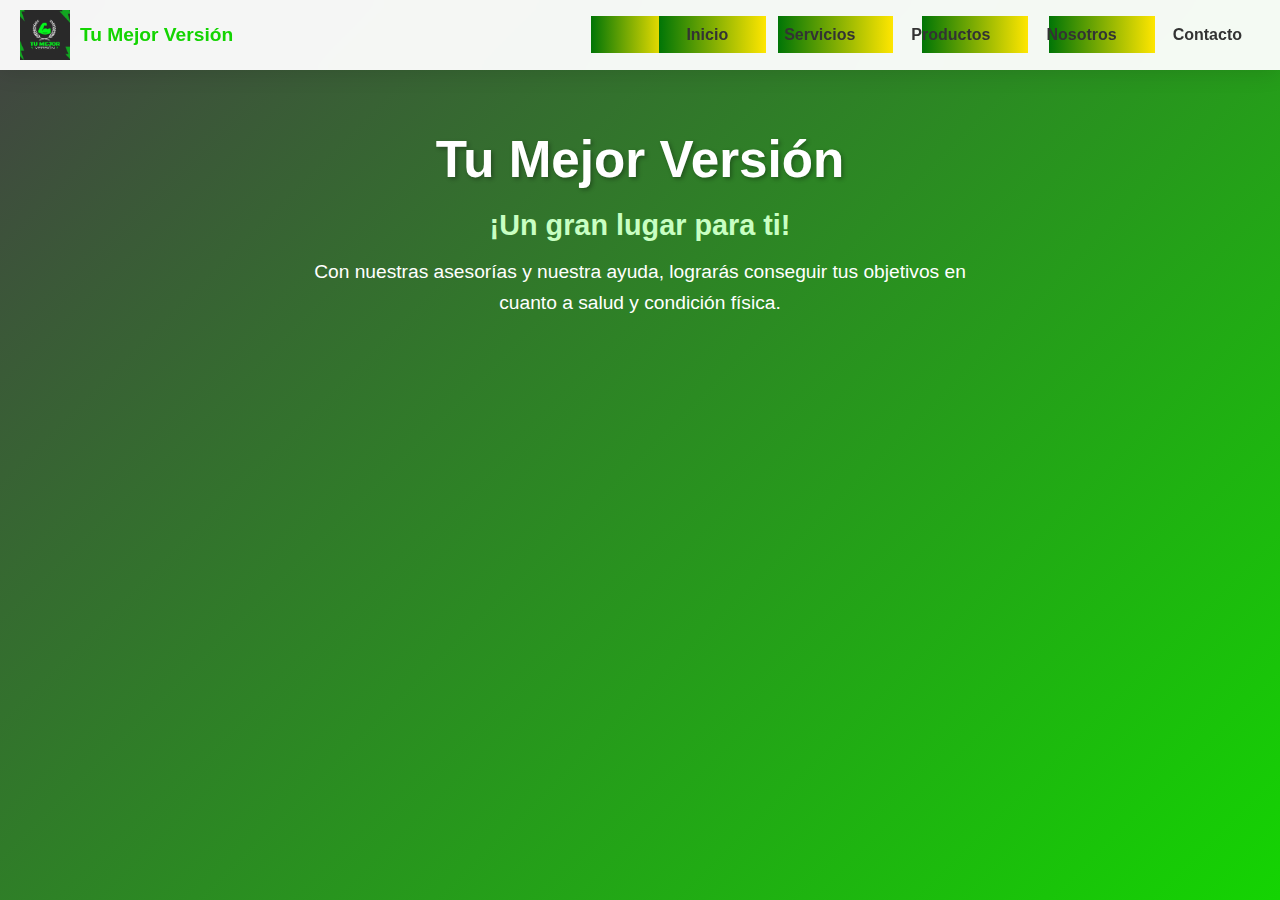
<file: index.html>
<!DOCTYPE html>
<html lang="es">
<head>
    <meta charset="UTF-8">
    <meta name="viewport" content="width=device-width, initial-scale=1.0">
    <link rel="stylesheet" href="estinde.css">
    <title>Tu mejor Versión</title>
    <link rel="icon" type="image/x-icon" href="logo.png">
</head>
<body>

    <!-- NAV CON LOGO -->
    <nav>
        <div class="logo">
            <img src="logo.png" alt="Logo Tu Mejor Versión">
            <span>Tu Mejor Versión</span>
        </div>
        <div class="menu-container">
            <ul class="menu">
                <li><a href="inicio">Inicio</a></li>
                <li><a href="servicios">Servicios</a></li>
                <li><a href="productos">Productos</a></li>
                <li><a href="nosotros">Nosotros</a></li>
                <li><a href="contacto.html">Contacto</a></li>

                
            </ul>
        </div>
    </nav>

    <!-- CONTENIDO PRINCIPAL -->
    <div class="content" id="inicio">
        <h1>Tu Mejor Versión</h1>
        <h2>¡Un gran lugar para ti!</h2>
        <p>Con nuestras asesorías y nuestra ayuda, lograrás conseguir tus objetivos en cuanto a salud y condición física.</p>
    </div>

</body>
</html>
</file>
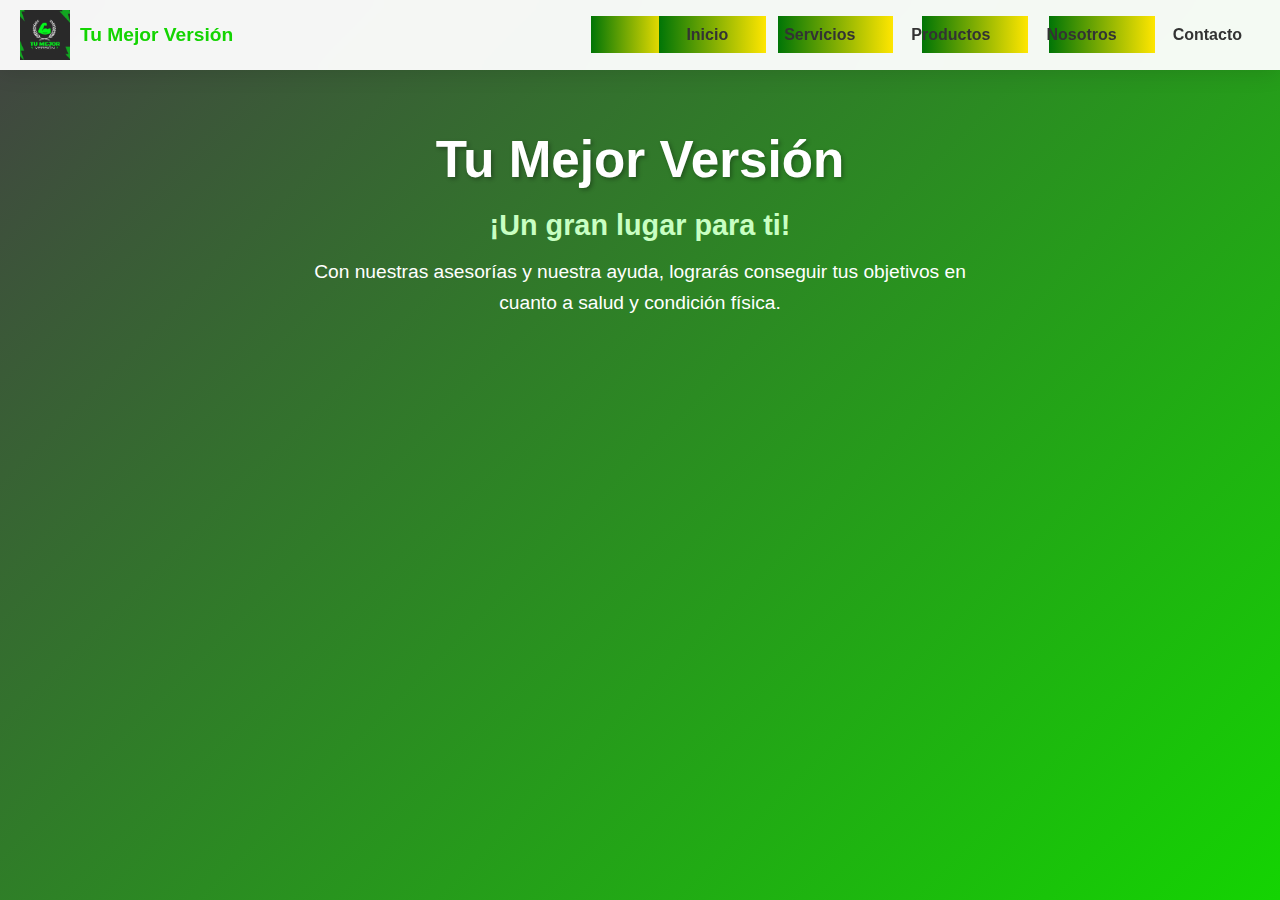
<file: Index.html>
<!DOCTYPE html>
<html lang="es">
<head>
    <meta charset="UTF-8">
    <meta name="viewport" content="width=device-width, initial-scale=1.0">
    <title>Tu mejor Versión</title>
    <style>
        * {
            margin: 0;
            padding: 0;
            box-sizing: border-box;
        }

        body {
            font-family: 'Arial', sans-serif;
            background: linear-gradient(135deg, #424242 0%, #14d402 100%);
            min-height: 100vh;
        }

        nav {
            background: rgba(255, 255, 255, 0.95);
            backdrop-filter: blur(10px);
            padding: 10px 20px;
            box-shadow: 0 4px 20px rgba(0, 0, 0, 0.1);
            position: sticky;
            top: 0;
            z-index: 100;
            display: flex;
            align-items: center;
            justify-content: space-between;
        }

        .logo {
            display: flex;
            align-items: center;
        }

        .logo img {
            height: 50px;
            margin-right: 10px;
        }

        .logo span {
            font-weight: bold;
            font-size: 1.2rem;
            color: #14d402;
        }

        .menu-container {
            display: flex;
            align-items: center;
        }

        .menu {
            display: flex;
            list-style: none;
            gap: 20px;
        }

        .menu li a {
            text-decoration: none;
            color: #333;
            font-weight: 600;
            padding: 10px 18px;
            border-radius: 25px;
            transition: all 0.3s ease;
            position: relative;
            overflow: hidden;
        }

        .menu li a::before {
            content: '';
            position: absolute;
            top: 0;
            left: -100%;
            width: 100%;
            height: 100%;
            background: linear-gradient(90deg, #007506, #ffe600);
            transition: left 0.3s ease;
            z-index: -1;
        }

        .menu li a:hover::before {
            left: 0;
        }

        .menu li a:hover {
            color: white;
            transform: translateY(-2px);
            box-shadow: 0 8px 25px rgba(0, 0, 0, 0.15);
        }

        .content {
            padding: 60px 20px;
            text-align: center;
            color: white;
        }

        .content h1 {
            font-size: 3.2rem;
            margin-bottom: 20px;
            text-shadow: 2px 2px 4px rgba(0, 0, 0, 0.3);
        }

        .content h2 {
            font-size: 1.8rem;
            margin-bottom: 15px;
            color: #c8ffc2;
        }

        .content p {
            font-size: 1.2rem;
            max-width: 700px;
            margin: 0 auto;
            line-height: 1.6;
        }

        /* Responsive */
        @media (max-width: 768px) {
            nav {
                flex-direction: column;
                align-items: flex-start;
            }

            .menu {
                flex-wrap: wrap;
                justify-content: center;
                gap: 10px;
                padding-top: 10px;
            }

            .logo {
                justify-content: center;
                width: 100%;
            }

            .content h1 {
                font-size: 2.4rem;
            }

            .content h2 {
                font-size: 1.4rem;
            }
        }
    </style>
</head>
<body>

    <!-- NAV CON LOGO -->
    <nav>
        <div class="logo">
            <img src="logo.png" alt="Logo Tu Mejor Versión">
            <span>Tu Mejor Versión</span>
        </div>
        <div class="menu-container">
            <ul class="menu">
                <li><a href="#inicio">Inicio</a></li>
                <li><a href="#servicios">Servicios</a></li>
                <li><a href="#productos">Productos</a></li>
                <li><a href="#nosotros">Nosotros</a></li>
                <li><a href="#contacto">Contacto</a></li>
            </ul>
        </div>
    </nav>

    <!-- CONTENIDO PRINCIPAL -->
    <div class="content" id="inicio">
        <h1>Tu Mejor Versión</h1>
        <h2>¡Un gran lugar para ti!</h2>
        <p>Con nuestras asesorías y nuestra ayuda, lograrás conseguir tus objetivos en cuanto a salud y condición física.</p>
    </div>

</body>
</html>
</file>
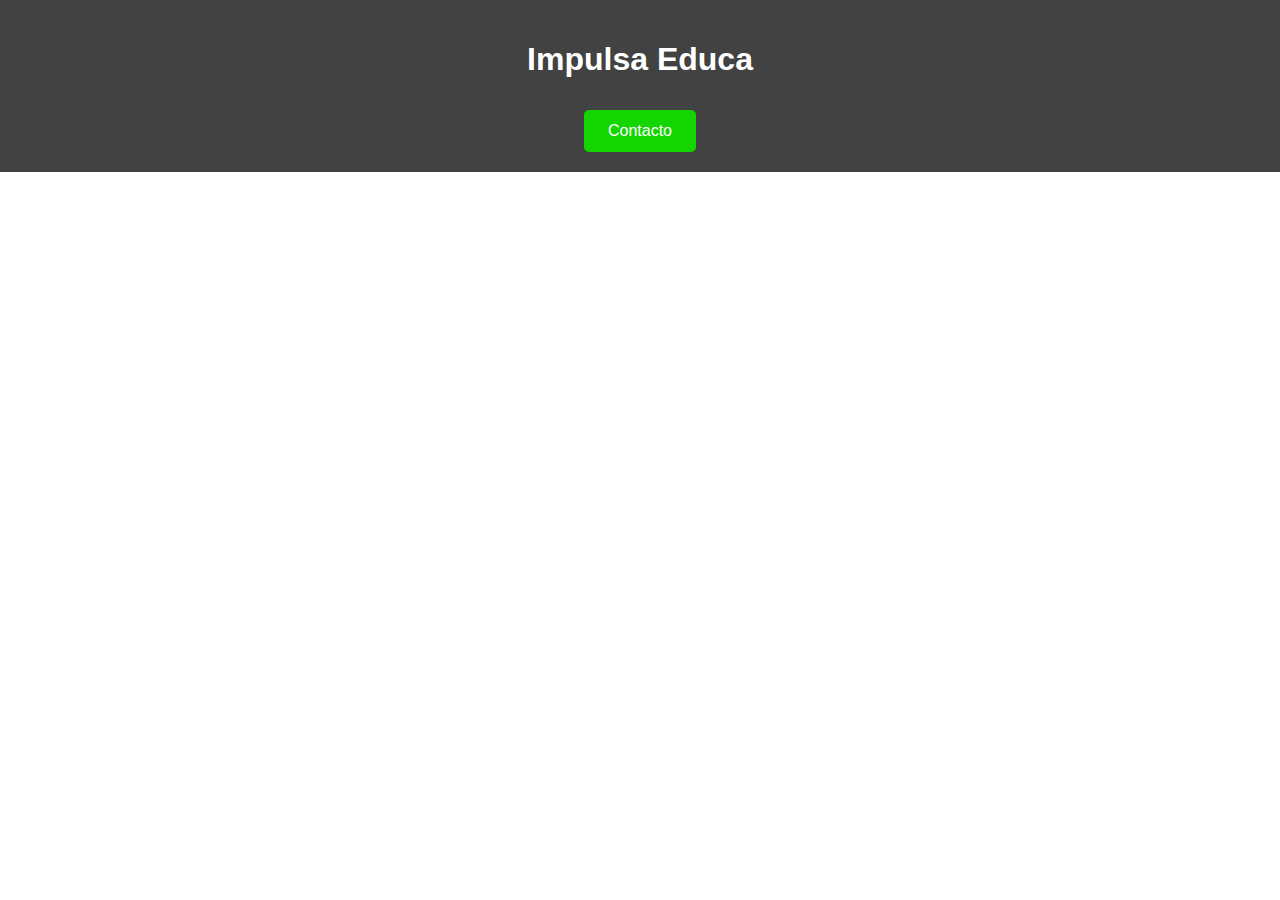
<file: contacto.html>
<!DOCTYPE html>
<html lang="es">
<head>
  <meta charset="UTF-8">
  <meta name="viewport" content="width=device-width, initial-scale=1">
  <title>Impulsa Educa - Formulario de Contacto</title>
  <style>
    body {
      margin: 0;
      font-family: Arial, sans-serif;
      background-color: #ffffff;
    }

    header {
      background-color: #424242;
      color: white;
      padding: 20px;
      text-align: center;
    }

    .btn-contacto {
      background-color: #14d402;
      color: white;
      border: none;
      padding: 12px 24px;
      cursor: pointer;
      font-size: 16px;
      margin-top: 10px;
      border-radius: 5px;
    }

    .formulario-container {
      display: none;
      background-color: #f5f5f5;
      padding: 20px;
      border-top: 5px solid #14d402;
      max-width: 600px;
      margin: 20px auto;
      box-shadow: 0 0 10px rgba(0,0,0,0.2);
      border-radius: 10px;
    }

    .formulario-container h2 {
      color: #424242;
      text-align: center;
    }

    label {
      display: block;
      margin-top: 10px;
      color: #424242;
    }

    input, select {
      width: 100%;
      padding: 10px;
      margin-top: 5px;
      border: 1px solid #ccc;
      border-radius: 4px;
    }

    .checkbox-container {
      display: flex;
      align-items: center;
      margin-top: 10px;
    }

    .checkbox-container input {
      margin-right: 10px;
    }

    .btn-enviar {
      background-color: #14d402;
      color: white;
      border: none;
      padding: 12px;
      font-size: 16px;
      width: 100%;
      margin-top: 20px;
      cursor: pointer;
      border-radius: 5px;
    }
  </style>
</head>
<body>

<header>
  <h1>Impulsa Educa</h1>
  <button class="btn-contacto" onclick="mostrarFormulario()">Contacto</button>
</header>

<div class="formulario-container" id="formulario">
  <h2>Te llamamos desde Impulsa Educa</h2>
  <p>Déjanos tus datos y pronto un asesor de <strong>Impulsa Educa</strong> te contactará para que puedas cumplir tus metas.</p>

  <form>
    <label for="nombre">Nombre y Apellidos</label>
    <input type="text" id="nombre" name="nombre" required>

    <label for="email">Correo Electrónico</label>
    <input type="email" id="email" name="email" required>

    <label for="telefono">Teléfono</label>
    <input type="tel" id="telefono" name="telefono" required>

    <label for="ciudad">Ciudad</label>
    <input type="text" id="ciudad" name="ciudad" required>

    <label for="programa">Selecciona el programa</label>
    <select id="programa" name="programa">
      <option value="">-- Selecciona --</option>
      <option value="icfes">Preparación ICFES</option>
      <option value="preuniversitario">Preuniversitario</option>
      <option value="otros">Otros</option>
    </select>

    <label>Modalidad</label>
    <label><input type="radio" name="modalidad" value="virtual" required> Virtual</label>
    <label><input type="radio" name="modalidad" value="presencial"> Presencial</label>

    <div class="checkbox-container">
      <input type="checkbox" id="politicas" required>
      <label for="politicas">Acepto las políticas de tratamiento de datos</label>
    </div>

    <button type="submit" class="btn-enviar">ENVIAR</button>
  </form>
</div>

<script>
  function mostrarFormulario() {
    const form = document.getElementById("formulario");
    form.style.display = form.style.display === "none" || form.style.display === "" ? "block" : "none";
  }
</script>

</body>
</html>
</file>
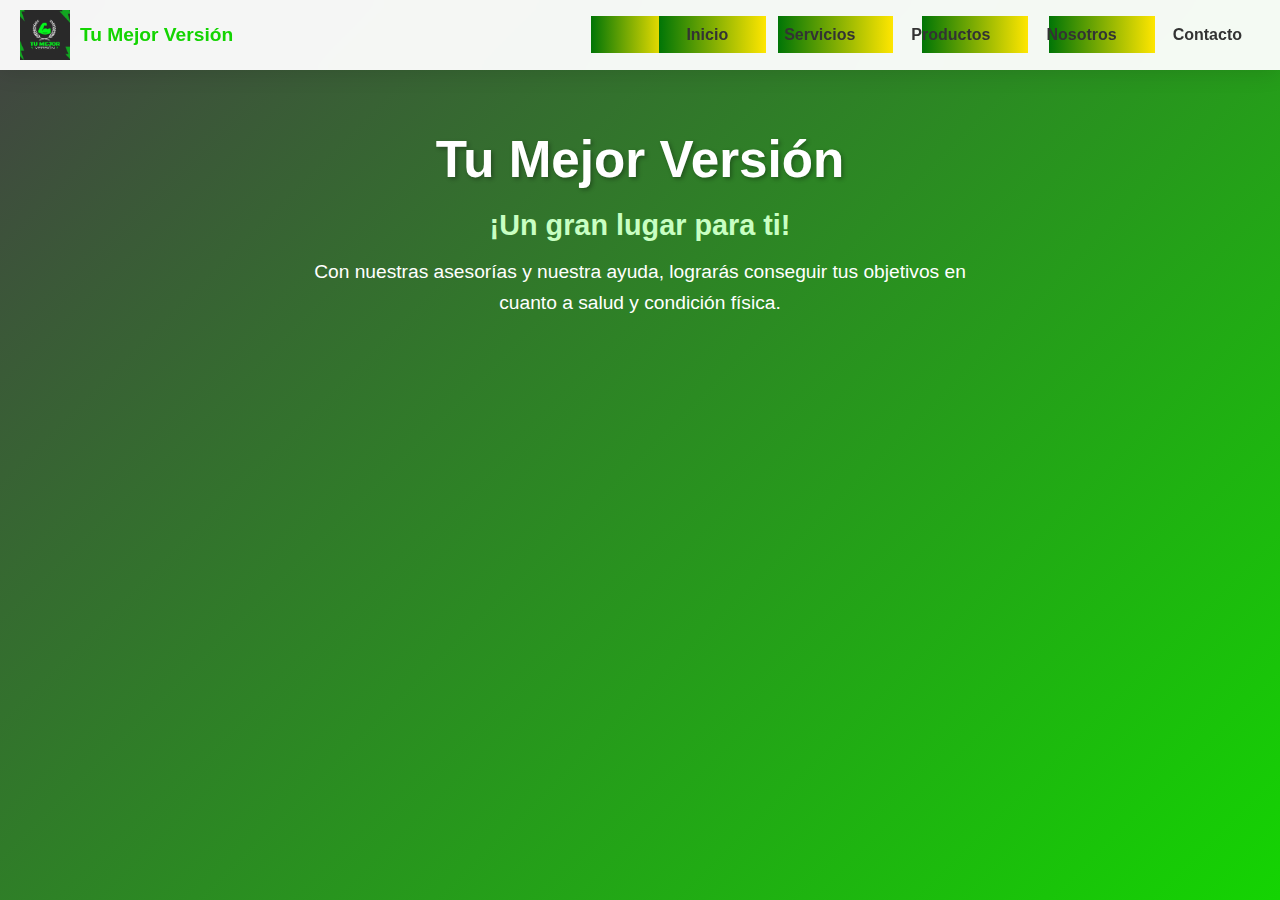
<file: index (1).html>
<!DOCTYPE html>
<html lang="es">
<head>
    <meta charset="UTF-8">
    <meta name="viewport" content="width=device-width, initial-scale=1.0">
    <link rel="stylesheet" href="estinde.css">
    <title>Tu mejor Versión</title>
    <link rel="icon" type="image/x-icon" href="logo.png">
</head>
<body>

    <!-- NAV CON LOGO -->
    <nav>
        <div class="logo">
            <img src="logo.png" alt="Logo Tu Mejor Versión">
            <span>Tu Mejor Versión</span>
        </div>
        <div class="menu-container">
            <ul class="menu">
                <li><a href="#inicio">Inicio</a></li>
                <li><a href="#servicios">Servicios</a></li>
                <li><a href="#productos">Productos</a></li>
                <li><a href="#nosotros">Nosotros</a></li>
                <li><a href="contacto.html">Contacto</a></li>

                
            </ul>
        </div>
    </nav>

    <!-- CONTENIDO PRINCIPAL -->
    <div class="content" id="inicio">
        <h1>Tu Mejor Versión</h1>
        <h2>¡Un gran lugar para ti!</h2>
        <p>Con nuestras asesorías y nuestra ayuda, lograrás conseguir tus objetivos en cuanto a salud y condición física.</p>
    </div>

</body>
</html>
</file>
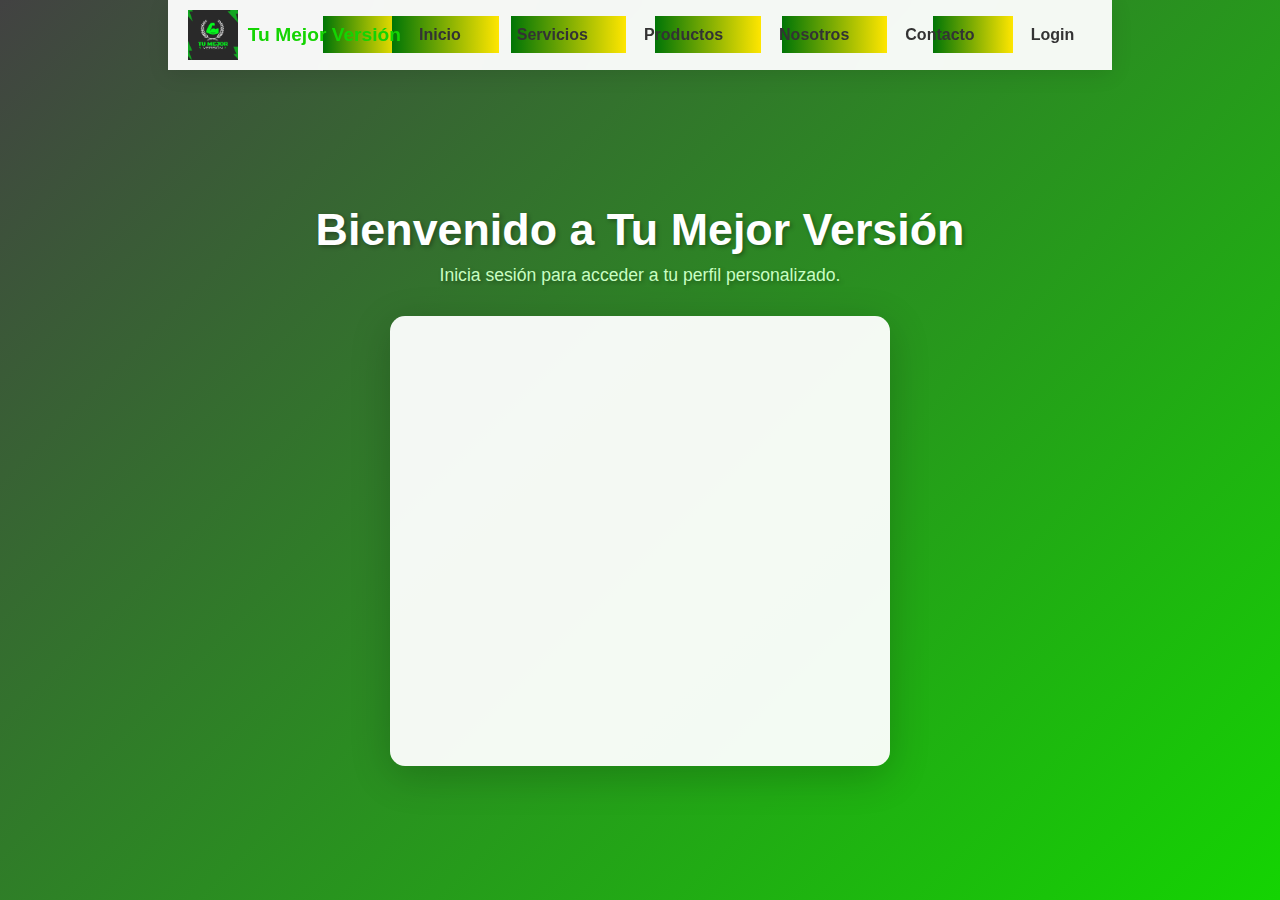
<file: login.html>
<!DOCTYPE html>
<html lang="es">
<head>
    <meta charset="UTF-8">
    <meta name="viewport" content="width=device-width, initial-scale=1.0">
    <link rel="stylesheet" href="estinde.css"> <link rel="stylesheet" href="login.css"> <title>Iniciar Sesión - Tu Mejor Versión</title>
    <link rel="icon" type="image/x-icon" href="logo.png">
</head>
<body>

    <nav>
        <div class="logo">
            <img src="logo.png" alt="Logo Tu Mejor Versión">
            <span>Tu Mejor Versión</span>
        </div>
        <div class="menu-container">
            <ul class="menu">
                <li><a href="index.html">Inicio</a></li>
                <li><a href="servicios.html">Servicios</a></li>
                <li><a href="productos.html">Productos</a></li>
                <li><a href="nosotros.html">Nosotros</a></li>
                <li><a href="contacto.html">Contacto</a></li>
                <li><a href="login.html">Login</a></li>
            </ul>
        </div>
    </nav>

    <div class="login-wrapper">
        <div class="login-header">
            <h1>Bienvenido a Tu Mejor Versión</h1>
            <p>Inicia sesión para acceder a tu perfil personalizado.</p>
        </div>

        <div class="visme_d login-form-container"
            data-title="Webinar Registration Form"
            data-url="g7ddqxx0-untitled-project?fullPage=true"
            data-domain="forms"
            data-full-page="false" data-min-height="450px" data-form-id="133190">
        </div>
    </div>

    <script src="https://static-bundles.visme.co/forms/vismeforms-embed.js"></script>

</body>
</html>
</file>
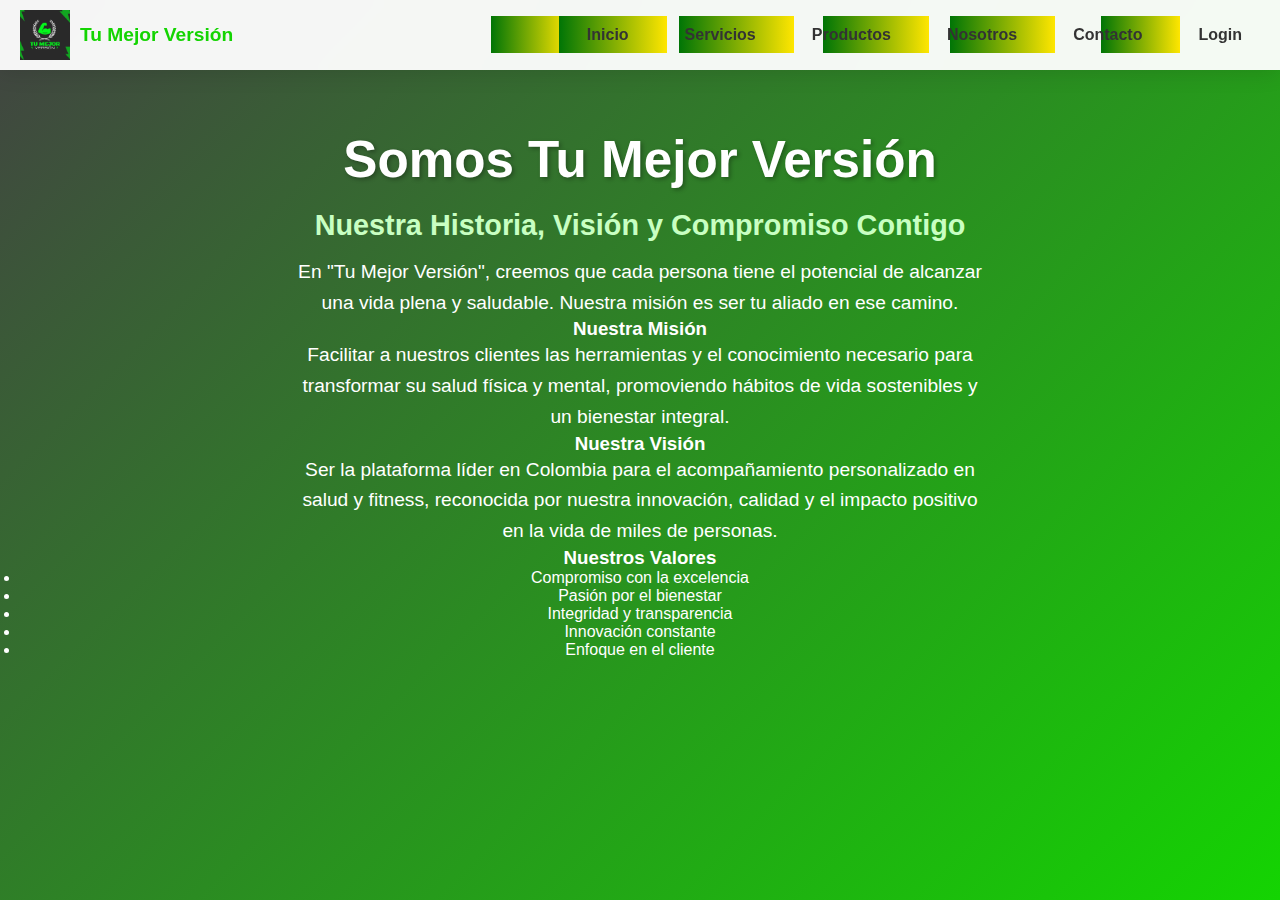
<file: nosotos.html>
<!DOCTYPE html>
<html lang="es">
<head>
    <meta charset="UTF-8">
    <meta name="viewport" content="width=device-width, initial-scale=1.0">
    <link rel="stylesheet" href="estinde.css"> <title>Sobre Nosotros - Tu Mejor Versión</title>
    <link rel="icon" type="image/x-icon" href="logo.png">
</head>
<body>

    <nav>
        <div class="logo">
            <img src="logo.png" alt="Logo Tu Mejor Versión">
            <span>Tu Mejor Versión</span>
        </div>
        <div class="menu-container">
            <ul class="menu">
                <li><a href="index.html">Inicio</a></li>
                <li><a href="servicios.html">Servicios</a></li>
                <li><a href="productos.html">Productos</a></li>
                <li><a href="nosotros.html">Nosotros</a></li>
                <li><a href="contacto.html">Contacto</a></li>
                <li><a href="login.html">Login</a></li>
            </ul>
        </div>
    </nav>

    <div class="content">
        <h1>Somos Tu Mejor Versión</h1>
        <h2>Nuestra Historia, Visión y Compromiso Contigo</h2>
        <p>En "Tu Mejor Versión", creemos que cada persona tiene el potencial de alcanzar una vida plena y saludable. Nuestra misión es ser tu aliado en ese camino.</p>

        <section class="about-section">
            <div class="about-card">
                <h3>Nuestra Misión</h3>
                <p>Facilitar a nuestros clientes las herramientas y el conocimiento necesario para transformar su salud física y mental, promoviendo hábitos de vida sostenibles y un bienestar integral.</p>
            </div>
            <div class="about-card">
                <h3>Nuestra Visión</h3>
                <p>Ser la plataforma líder en Colombia para el acompañamiento personalizado en salud y fitness, reconocida por nuestra innovación, calidad y el impacto positivo en la vida de miles de personas.</p>
            </div>
            <div class="about-card">
                <h3>Nuestros Valores</h3>
                <ul>
                    <li>Compromiso con la excelencia</li>
                    <li>Pasión por el bienestar</li>
                    <li>Integridad y transparencia</li>
                    <li>Innovación constante</li>
                    <li>Enfoque en el cliente</li>
                </ul>
            </div>
        </section>
    </div>

</body>
</html>
</file>
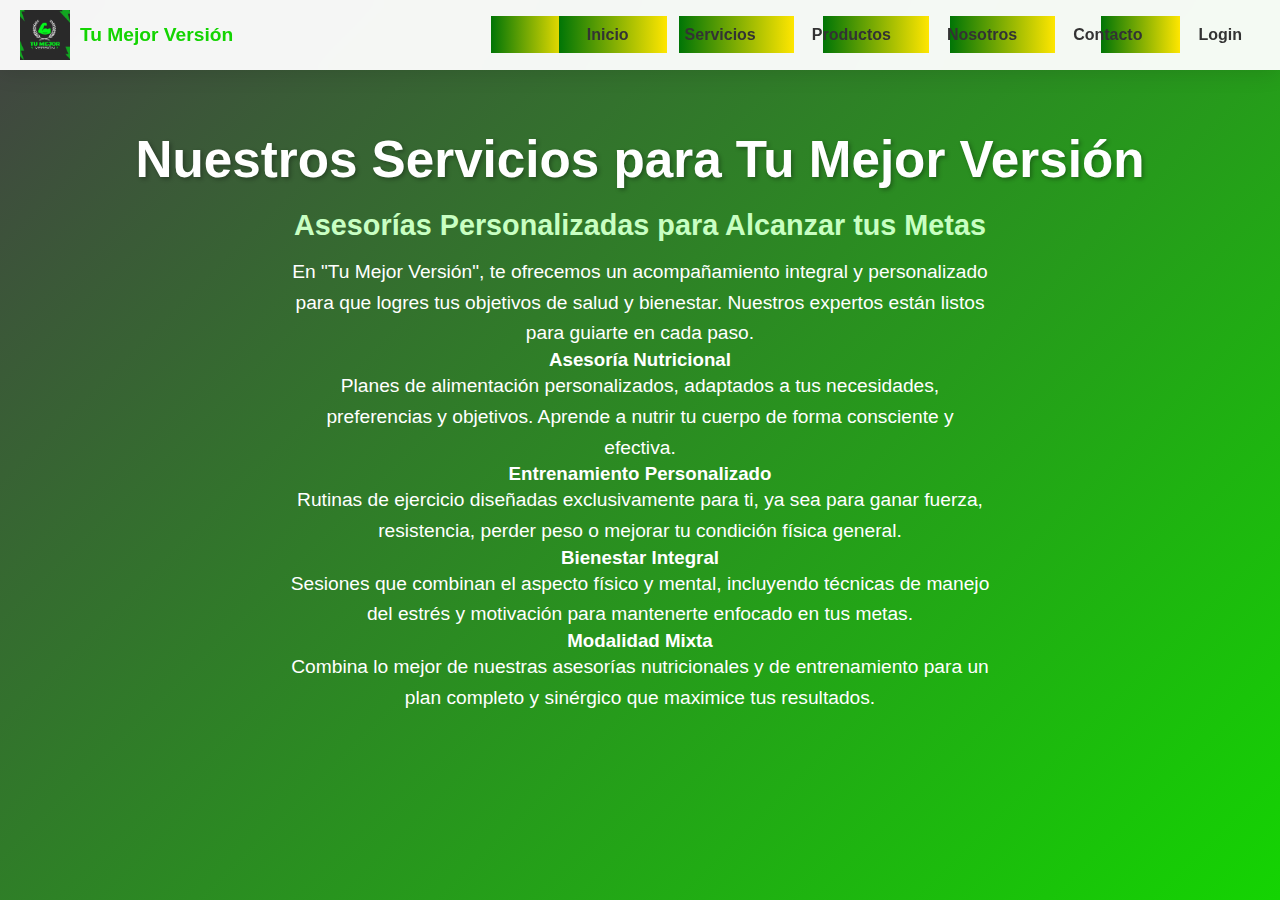
<file: servicios.html>
<!DOCTYPE html>
<html lang="es">
<head>
    <meta charset="UTF-8">
    <meta name="viewport" content="width=device-width, initial-scale=1.0">
    <link rel="stylesheet" href="estinde.css"> <title>Nuestros Servicios - Tu Mejor Versión</title>
    <link rel="icon" type="image/x-icon" href="logo.png">
</head>
<body>

    <nav>
        <div class="logo">
            <img src="logo.png" alt="Logo Tu Mejor Versión">
            <span>Tu Mejor Versión</span>
        </div>
        <div class="menu-container">
            <ul class="menu">
                <li><a href="index.html">Inicio</a></li>
                <li><a href="servicios.html">Servicios</a></li>
                <li><a href="productos.html">Productos</a></li>
                <li><a href="nosotros.html">Nosotros</a></li>
                <li><a href="contacto.html">Contacto</a></li>
                <li><a href="login.html">Login</a></li>
            </ul>
        </div>
    </nav>

    <div class="content">
        <h1>Nuestros Servicios para Tu Mejor Versión</h1>
        <h2>Asesorías Personalizadas para Alcanzar tus Metas</h2>
        <p>En "Tu Mejor Versión", te ofrecemos un acompañamiento integral y personalizado para que logres tus objetivos de salud y bienestar. Nuestros expertos están listos para guiarte en cada paso.</p>

        <section class="service-section">
            <div class="service-card">
                <h3>Asesoría Nutricional</h3>
                <p>Planes de alimentación personalizados, adaptados a tus necesidades, preferencias y objetivos. Aprende a nutrir tu cuerpo de forma consciente y efectiva.</p>
            </div>
            <div class="service-card">
                <h3>Entrenamiento Personalizado</h3>
                <p>Rutinas de ejercicio diseñadas exclusivamente para ti, ya sea para ganar fuerza, resistencia, perder peso o mejorar tu condición física general.</p>
            </div>
            <div class="service-card">
                <h3>Bienestar Integral</h3>
                <p>Sesiones que combinan el aspecto físico y mental, incluyendo técnicas de manejo del estrés y motivación para mantenerte enfocado en tus metas.</p>
            </div>
             <div class="service-card">
                <h3>Modalidad Mixta</h3>
                <p>Combina lo mejor de nuestras asesorías nutricionales y de entrenamiento para un plan completo y sinérgico que maximice tus resultados.</p>
            </div>
        </section>
    </div>

</body>
</html>
</file>
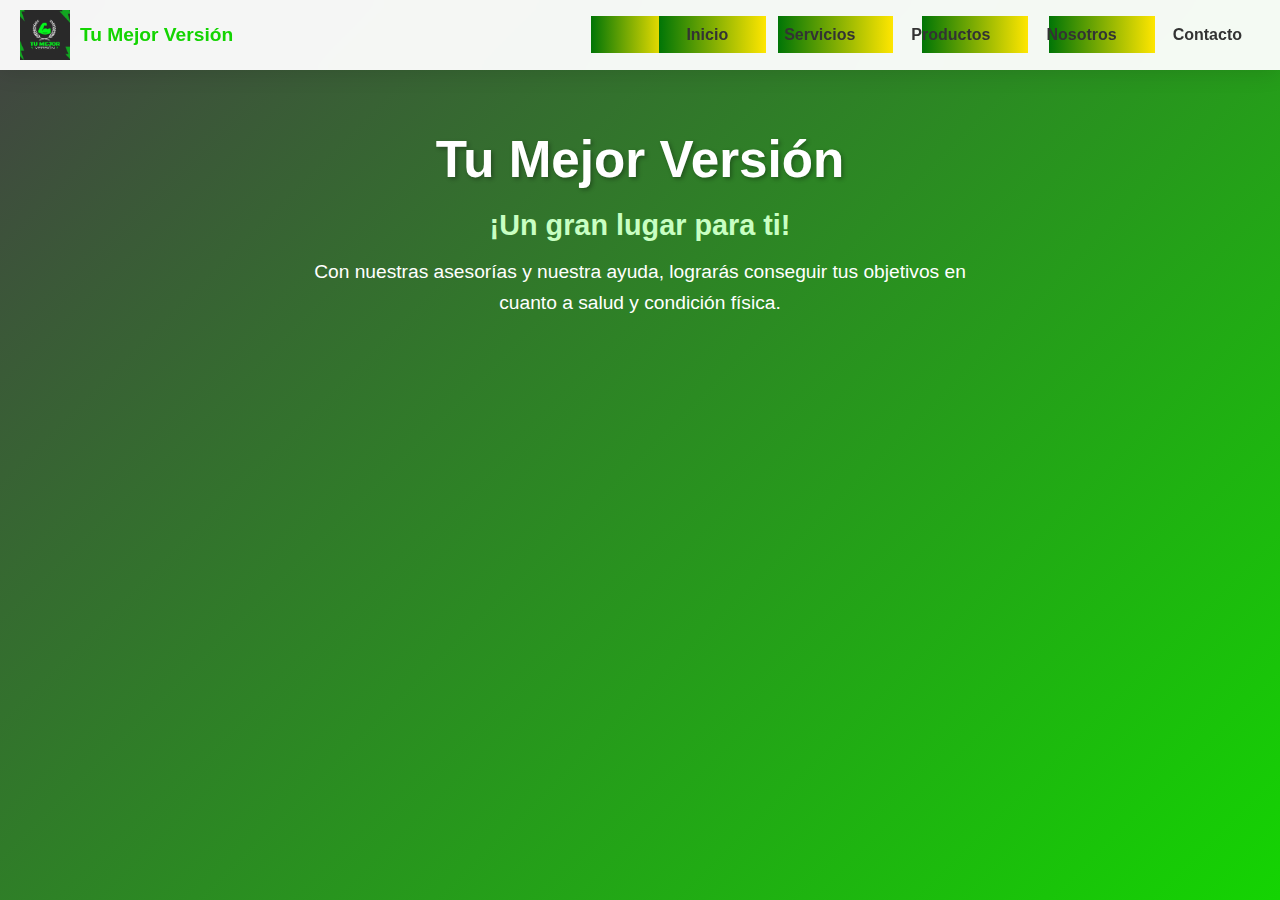
<file: Tu mejor version.html>
<!DOCTYPE html>
<html lang="es">
<head>
    <meta charset="UTF-8">
    <meta name="viewport" content="width=device-width, initial-scale=1.0">
    <title>Tu mejor Versión</title>
    <style>
        * {
            margin: 0;
            padding: 0;
            box-sizing: border-box;
        }

        body {
            font-family: 'Arial', sans-serif;
            background: linear-gradient(135deg, #424242 0%, #14d402 100%);
            min-height: 100vh;
        }

        nav {
            background: rgba(255, 255, 255, 0.95);
            backdrop-filter: blur(10px);
            padding: 10px 20px;
            box-shadow: 0 4px 20px rgba(0, 0, 0, 0.1);
            position: sticky;
            top: 0;
            z-index: 100;
            display: flex;
            align-items: center;
            justify-content: space-between;
        }

        .logo {
            display: flex;
            align-items: center;
        }

        .logo img {
            height: 50px;
            margin-right: 10px;
        }

        .logo span {
            font-weight: bold;
            font-size: 1.2rem;
            color: #14d402;
        }

        .menu-container {
            display: flex;
            align-items: center;
        }

        .menu {
            display: flex;
            list-style: none;
            gap: 20px;
        }

        .menu li a {
            text-decoration: none;
            color: #333;
            font-weight: 600;
            padding: 10px 18px;
            border-radius: 25px;
            transition: all 0.3s ease;
            position: relative;
            overflow: hidden;
        }

        .menu li a::before {
            content: '';
            position: absolute;
            top: 0;
            left: -100%;
            width: 100%;
            height: 100%;
            background: linear-gradient(90deg, #007506, #ffe600);
            transition: left 0.3s ease;
            z-index: -1;
        }

        .menu li a:hover::before {
            left: 0;
        }

        .menu li a:hover {
            color: white;
            transform: translateY(-2px);
            box-shadow: 0 8px 25px rgba(0, 0, 0, 0.15);
        }

        .content {
            padding: 60px 20px;
            text-align: center;
            color: white;
        }

        .content h1 {
            font-size: 3.2rem;
            margin-bottom: 20px;
            text-shadow: 2px 2px 4px rgba(0, 0, 0, 0.3);
        }

        .content h2 {
            font-size: 1.8rem;
            margin-bottom: 15px;
            color: #c8ffc2;
        }

        .content p {
            font-size: 1.2rem;
            max-width: 700px;
            margin: 0 auto;
            line-height: 1.6;
        }

        /* Responsive */
        @media (max-width: 768px) {
            nav {
                flex-direction: column;
                align-items: flex-start;
            }

            .menu {
                flex-wrap: wrap;
                justify-content: center;
                gap: 10px;
                padding-top: 10px;
            }

            .logo {
                justify-content: center;
                width: 100%;
            }

            .content h1 {
                font-size: 2.4rem;
            }

            .content h2 {
                font-size: 1.4rem;
            }
        }
    </style>
</head>
<body>

    <!-- NAV CON LOGO -->
    <nav>
        <div class="logo">
            <img src="logo.png" alt="Logo Tu Mejor Versión">
            <span>Tu Mejor Versión</span>
        </div>
        <div class="menu-container">
            <ul class="menu">
                <li><a href="#inicio">Inicio</a></li>
                <li><a href="#servicios">Servicios</a></li>
                <li><a href="#productos">Productos</a></li>
                <li><a href="#nosotros">Nosotros</a></li>
                <li><a href="#contacto">Contacto</a></li>
            </ul>
        </div>
    </nav>

    <!-- CONTENIDO PRINCIPAL -->
    <div class="content" id="inicio">
        <h1>Tu Mejor Versión</h1>
        <h2>¡Un gran lugar para ti!</h2>
        <p>Con nuestras asesorías y nuestra ayuda, lograrás conseguir tus objetivos en cuanto a salud y condición física.</p>
    </div>

</body>
</html>
</file>
<file: estinde.css>
* {
            margin: 0;
            padding: 0;
            box-sizing: border-box;
        }

        body {
            font-family: 'Arial', sans-serif;
            background: linear-gradient(135deg, #424242 0%, #14d402 100%);
            min-height: 100vh;
        }

        nav {
            background: rgba(255, 255, 255, 0.95);
            backdrop-filter: blur(10px);
            padding: 10px 20px;
            box-shadow: 0 4px 20px rgba(0, 0, 0, 0.1);
            position: sticky;
            top: 0;
            z-index: 100;
            display: flex;
            align-items: center;
            justify-content: space-between;
        }

        .logo {
            display: flex;
            align-items: center;
        }

        .logo img {
            height: 50px;
            margin-right: 10px;
        }

        .logo span {
            font-weight: bold;
            font-size: 1.2rem;
            color: #14d402;
        }

        .menu-container {
            display: flex;
            align-items: center;
        }

        .menu {
            display: flex;
            list-style: none;
            gap: 20px;
        }

        .menu li a {
            text-decoration: none;
            color: #333;
            font-weight: 600;
            padding: 10px 18px;
            border-radius: 25px;
            transition: all 0.3s ease;
            position: relative;
            overflow: hidden;
        }

        .menu li a::before {
            content: '';
            position: absolute;
            top: 0;
            left: -100%;
            width: 100%;
            height: 100%;
            background: linear-gradient(90deg, #007506, #ffe600);
            transition: left 0.3s ease;
            z-index: -1;
        }

        .menu li a:hover::before {
            left: 0;
        }

        .menu li a:hover {
            color: white;
            transform: translateY(-2px);
            box-shadow: 0 8px 25px rgba(0, 0, 0, 0.15);
        }

        .content {
            padding: 60px 20px;
            text-align: center;
            color: white;
        }

        .content h1 {
            font-size: 3.2rem;
            margin-bottom: 20px;
            text-shadow: 2px 2px 4px rgba(0, 0, 0, 0.3);
        }

        .content h2 {
            font-size: 1.8rem;
            margin-bottom: 15px;
            color: #c8ffc2;
        }

        .content p {
            font-size: 1.2rem;
            max-width: 700px;
            margin: 0 auto;
            line-height: 1.6;
        }

        /* Responsive */
        @media (max-width: 768px) {
            nav {
                flex-direction: column;
                align-items: flex-start;
            }

            .menu {
                flex-wrap: wrap;
                justify-content: center;
                gap: 10px;
                padding-top: 10px;
            }

            .logo {
                justify-content: center;
                width: 100%;
            }

            .content h1 {
                font-size: 2.4rem;
            }

            .content h2 {
                font-size: 1.4rem;
            }
        }
</file>
<file: login.css>
/* login.css */

body {
    /* Mantén el estilo del cuerpo del estinde.css si lo deseas para el fondo */
    /* background: linear-gradient(135deg, #424242 0%, #14d402 100%); */
    display: flex; /* Flexbox para centrar el contenido del login */
    flex-direction: column; /* Apila la navegación y el contenido */
    align-items: center; /* Centra horizontalmente */
    min-height: 100vh; /* Ocupa al menos el 100% de la altura del viewport */
}

/* El wrapper para el contenido de login, para centrarlo y darle un fondo */
.login-wrapper {
    flex-grow: 1; /* Permite que este div ocupe el espacio restante */
    display: flex;
    flex-direction: column;
    justify-content: center; /* Centra verticalmente el contenido dentro de este wrapper */
    align-items: center;
    width: 100%;
    padding: 20px;
    box-sizing: border-box;
}

.login-header {
    text-align: center;
    color: white; /* O un color que contraste con tu fondo */
    margin-bottom: 30px;
    text-shadow: 2px 2px 4px rgba(0, 0, 0, 0.3);
}

.login-header h1 {
    font-size: 2.8rem;
    margin-bottom: 10px;
}

.login-header p {
    font-size: 1.1rem;
    color: #c8ffc2;
}


.login-form-container {
    background-color: rgba(255, 255, 255, 0.95); /* Fondo semitransparente para el formulario */
    padding: 30px;
    border-radius: 15px;
    box-shadow: 0 10px 40px rgba(0, 0, 0, 0.2);
    width: 100%; /* Ocupa todo el ancho disponible del wrapper */
    max-width: 500px; /* Ancho máximo para el formulario */
    min-height: 450px; /* Asegura un tamaño mínimo para el embed */
    display: flex; /* Añade flexbox para que el contenido de visme se centre si es necesario */
    justify-content: center;
    align-items: center;
    box-sizing: border-box; /* Incluye padding y border en el tamaño total */
}

/* Si el iframe de Visme es demasiado grande, puedes intentar estilizarlo directamente */
/* Sin embargo, Visme a menudo gestiona su propio tamaño, y forzarlo puede causar problemas */
/* Si el formulario se ve cortado, ajusta data-min-height o data-full-page en el HTML */

/* Consideraciones responsive para el login */
@media (max-width: 768px) {
    .login-header h1 {
        font-size: 2rem;
    }
    .login-header p {
        font-size: 1rem;
    }
    .login-form-container {
        padding: 20px;
        max-width: 95%; /* Un poco más de margen en móviles */
    }
}
</file>
